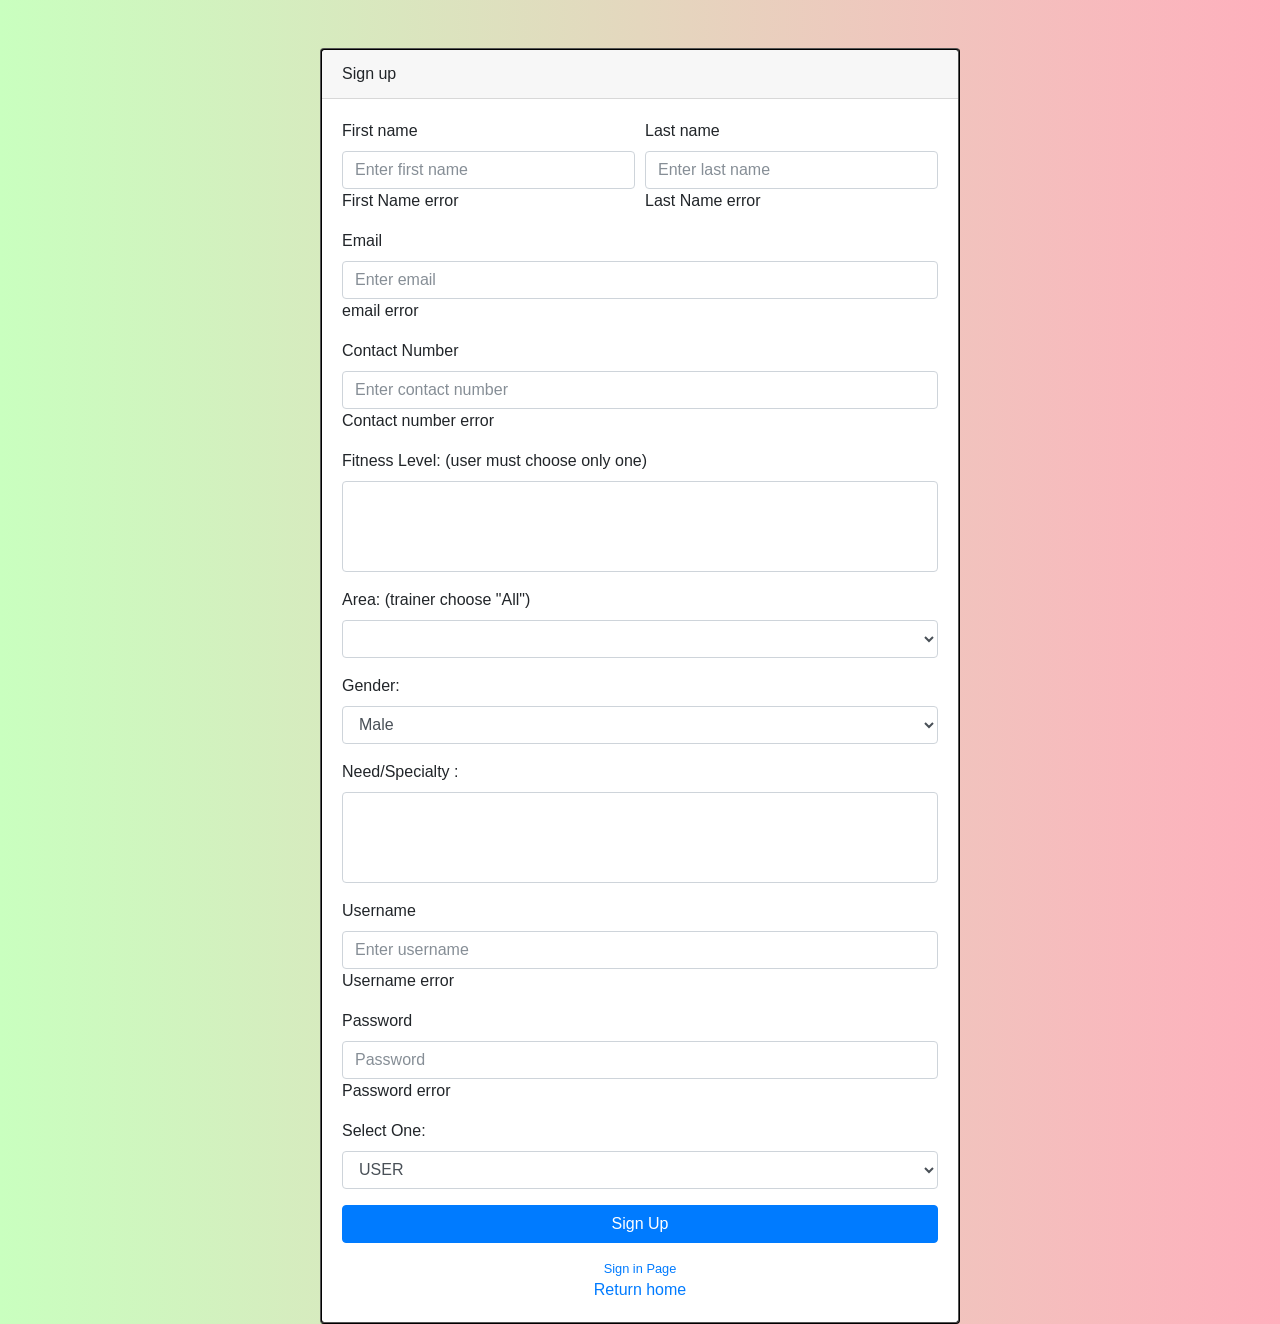
<file: src/main/resources/templates/registeruser.html>
<!DOCTYPE html>
<html lang="en" lang="en" xmlns="http://www.w3.org/1999/xhtml" xmlns:th="http://thymeleaf.org">

<head>
  <meta charset="utf-8">
  <meta http-equiv="X-UA-Compatible" content="IE=edge">
  <meta name="viewport" content="width=device-width, initial-scale=1, shrink-to-fit=no">
  <meta name="description" content="">
  <meta name="author" content="">
  <title>Sign Up - Personal Fitness</title>
  <!-- Bootstrap core CSS-->
  <link href="vendor/bootstrap/css/bootstrap.min.css" rel="stylesheet">
  <!-- Custom fonts for this template-->
  <link href="vendor/font-awesome/css/font-awesome.min.css" rel="stylesheet" type="text/css">
  <!-- Custom styles for this template-->
  <link href="css/sb-admin.css" rel="stylesheet">
</head>

<body class="body_bg2">
  <div class="container">
    <div class="card card-register mx-auto mt-5 border_solid">
      <div class="card-header">Sign up</div>
      <div class="card-body">
        <form autocomplete="off" action="#" th:action="@{/register}" th:object="${user}" method="post">
          <div th:if="${error}" class="has-error text-danger" th:text="${error_message}" ></div>
          <input type="hidden" th:field="*{id}"/>

          <div class="form-group">
            <div class="form-row">
              <div class="col-md-6">
                <label for="exampleInputName1">First name</label>
                <input class="form-control" id="exampleInputName1" type="text" aria-describedby="nameHelp"
                       th:field="*{firstName}" placeholder="Enter first name">
                <span th:if="${#fields.hasErrors('firstName')}"
                      th:errors="*{firstName}">First Name error</span>
              </div>
              <div class="col-md-6">
                <label for="exampleInputLastName">Last name</label>
                <input class="form-control" id="exampleInputLastName" type="text" aria-describedby="nameHelp"
                       th:field="*{lastName}" placeholder="Enter last name">
                <span th:if="${#fields.hasErrors('lastName')}"
                      th:errors="*{lastName}">Last Name error</span>
              </div>
            </div>
          </div>
          <div class="form-group">
            <label for="inputEmail">Email</label>
            <input class="form-control" id="inputEmail" type="text" pattern="[a-z0-9._%+-]+@[a-z0-9.-]+\.[a-z]{2,3}$"
                   th:field="*{email}"placeholder="Enter email">
            <span th:if="${#fields.hasErrors('email')}"
                  th:errors="*{email}">email error</span>
          </div>
          <div class="form-group">
            <label for="inputContact">Contact Number</label>
            <input class="form-control" id="inputContact" type="text" pattern="[0-9-()]{10,14}"
                   th:field="*{contactNumber}"placeholder="Enter contact number">
            <span th:if="${#fields.hasErrors('contactNumber')}"
                  th:errors="*{contactNumber}">Contact number error</span>
          </div>
          <div class="form-group">
            <label for="sel2">Fitness Level: (user must choose only one)</label>
            <select class="form-control" id="sel2" th:name="fitnessLevels" th:field="*{fitnessLevels}" multiple="multiple">
              <option th:each="f :${fitnessLevels}" th:value="${f.id}" th:text="${f.name}"></option>
            </select>

          </div>

          <div class="form-group">
            <label for="sel3">Area: (trainer choose "All")</label>
            <select class="form-control" id="sel3" th:name="area" th:field="*{area}">
              <option th:each="a :${areas}"  th:value="${a.name}" th:text="${a.name}"></option>
            </select>
          </div>

          <div class="form-group">
            <label for="sel4">Gender:</label>
            <select class="form-control" id="sel4" th:name="gender">
              <option th:value="Male">Male</option>
              <option th:value="Female">Female</option>
            </select>
          </div>
          <div class="form-group">
            <label for="sel5">Need/Specialty : </label>
            <select class="form-control" id="sel5" th:name="specialties" th:field="*{specialties}" multiple="multiple">
              <option th:each="s :${specialties}" th:value="${s.id}" th:text="${s.name}"></option>
            </select>
          </div>

          <div class="form-group">
            <label for="exampleInputUsername">Username</label>
            <input class="form-control" id="exampleInputUsername" type="text" aria-describedby="usernameHelp"
                   th:field="*{username}"placeholder="Enter username">
            <span th:if="${#fields.hasErrors('username')}"
                  th:errors="*{username}">Username error</span>
          </div>
          <div class="form-group">
                <label for="exampleInputPassword1">Password</label>
                <input class="form-control" id="exampleInputPassword1" type="password"
                       th:field="*{password}" placeholder="Password">
            <span th:if="${#fields.hasErrors('password')}"
                  th:errors="*{password}">Password error</span>
          </div>
          <div class="form-group">
           <label for="sel1">Select One:</label>
            <select class="form-control" id="sel1" th:name="role">
              <option th:value="USER">USER</option>
              <option th:value="TRAINER">TRAINER</option>
            </select>
          </div>

          <button type="submit" class="btn btn-primary btn-block" >Sign Up</button>
        </form>
        <div class="text-center">
          <a class="d-block small mt-3" href="/login">Sign in Page</a>
          <a class="d-block medium" href="/">Return home</a>
        </div>
      </div>
    </div>
  </div>
  <!-- Bootstrap core JavaScript-->
  <script src="vendor/jquery/jquery.min.js"></script>
  <script src="vendor/bootstrap/js/bootstrap.bundle.min.js"></script>
  <!-- Core plugin JavaScript-->
  <script src="vendor/jquery-easing/jquery.easing.min.js"></script>
</body>

</html>
</file>
<file: src/main/resources/templates/css/sb-admin.css>
/*!
 * Start Bootstrap - SB Admin v4.0.0-beta.2 (https://startbootstrap.com/template-overviews/sb-admin)
 * Copyright 2013-2017 Start Bootstrap
 * Licensed under MIT (https://github.com/BlackrockDigital/startbootstrap-sb-admin/blob/master/LICENSE)
 */
html {
  position: relative;
  min-height: 100%; }

body {
  overflow-x: hidden; }

.body_bg2{
  background: linear-gradient(to right, #c9ffbf, #ffafbd);
}

.border_solid{
  border: 2px ridge black;
}

body.sticky-footer {
  margin-bottom: 56px; }
  body.sticky-footer .content-wrapper {
    min-height: calc(100vh - 56px - 56px); }

body.fixed-nav {
  padding-top: 56px; }

.content-wrapper {
  min-height: calc(100vh - 56px);
  padding-top: 1rem; }

.scroll-to-top {
  position: fixed;
  right: 15px;
  bottom: 3px;
  display: none;
  width: 50px;
  height: 50px;
  text-align: center;
  color: white;
  background: rgba(52, 58, 64, 0.5);
  line-height: 45px; }
  .scroll-to-top:focus, .scroll-to-top:hover {
    color: white; }
  .scroll-to-top:hover {
    background: #343a40; }
  .scroll-to-top i {
    font-weight: 800; }

.smaller {
  font-size: 0.7rem; }

.o-hidden {
  overflow: hidden !important; }

.z-0 {
  z-index: 0; }

.z-1 {
  z-index: 1; }

#mainNav .navbar-collapse {
  overflow: auto;
  max-height: 75vh; }
  #mainNav .navbar-collapse .navbar-nav .nav-item .nav-link {
    cursor: pointer; }
  #mainNav .navbar-collapse .navbar-sidenav .nav-link-collapse:after {
    float: right;
    content: '\f107';
    font-family: 'FontAwesome'; }
  #mainNav .navbar-collapse .navbar-sidenav .nav-link-collapse.collapsed:after {
    content: '\f105'; }
  #mainNav .navbar-collapse .navbar-sidenav .sidenav-second-level,
  #mainNav .navbar-collapse .navbar-sidenav .sidenav-third-level {
    padding-left: 0; }
    #mainNav .navbar-collapse .navbar-sidenav .sidenav-second-level > li > a,
    #mainNav .navbar-collapse .navbar-sidenav .sidenav-third-level > li > a {
      display: block;
      padding: 0.5em 0; }
      #mainNav .navbar-collapse .navbar-sidenav .sidenav-second-level > li > a:focus, #mainNav .navbar-collapse .navbar-sidenav .sidenav-second-level > li > a:hover,
      #mainNav .navbar-collapse .navbar-sidenav .sidenav-third-level > li > a:focus,
      #mainNav .navbar-collapse .navbar-sidenav .sidenav-third-level > li > a:hover {
        text-decoration: none; }
  #mainNav .navbar-collapse .navbar-sidenav .sidenav-second-level > li > a {
    padding-left: 1em; }
  #mainNav .navbar-collapse .navbar-sidenav .sidenav-third-level > li > a {
    padding-left: 2em; }
  #mainNav .navbar-collapse .sidenav-toggler {
    display: none; }
  #mainNav .navbar-collapse .navbar-nav > .nav-item.dropdown > .nav-link {
    position: relative;
    min-width: 45px; }
    #mainNav .navbar-collapse .navbar-nav > .nav-item.dropdown > .nav-link:after {
      float: right;
      width: auto;
      content: '\f105';
      border: none;
      font-family: 'FontAwesome'; }
    #mainNav .navbar-collapse .navbar-nav > .nav-item.dropdown > .nav-link .indicator {
      position: absolute;
      top: 5px;
      left: 21px;
      font-size: 10px; }
  #mainNav .navbar-collapse .navbar-nav > .nav-item.dropdown.show > .nav-link:after {
    content: '\f107'; }
  #mainNav .navbar-collapse .navbar-nav > .nav-item.dropdown .dropdown-menu > .dropdown-item > .dropdown-message {
    overflow: hidden;
    max-width: none;
    text-overflow: ellipsis; }

@media (min-width: 992px) {
  #mainNav .navbar-brand {
    width: 250px; }
  #mainNav .navbar-collapse {
    overflow: visible;
    max-height: none; }
    #mainNav .navbar-collapse .navbar-sidenav {
      position: absolute;
      top: 0;
      left: 0;
      overflow-x: hidden;
      overflow-y: auto;
      -webkit-flex-direction: column;
      -ms-flex-direction: column;
      flex-direction: column;
      margin-top: 56px; }
      #mainNav .navbar-collapse .navbar-sidenav > .nav-item {
        width: 250px;
        padding: 0; }
        #mainNav .navbar-collapse .navbar-sidenav > .nav-item > .nav-link {
          padding: 1em; }
        #mainNav .navbar-collapse .navbar-sidenav > .nav-item .sidenav-second-level,
        #mainNav .navbar-collapse .navbar-sidenav > .nav-item .sidenav-third-level {
          padding-left: 0;
          list-style: none; }
          #mainNav .navbar-collapse .navbar-sidenav > .nav-item .sidenav-second-level > li,
          #mainNav .navbar-collapse .navbar-sidenav > .nav-item .sidenav-third-level > li {
            width: 250px; }
            #mainNav .navbar-collapse .navbar-sidenav > .nav-item .sidenav-second-level > li > a,
            #mainNav .navbar-collapse .navbar-sidenav > .nav-item .sidenav-third-level > li > a {
              padding: 1em; }
        #mainNav .navbar-collapse .navbar-sidenav > .nav-item .sidenav-second-level > li > a {
          padding-left: 2.75em; }
        #mainNav .navbar-collapse .navbar-sidenav > .nav-item .sidenav-third-level > li > a {
          padding-left: 3.75em; }
    #mainNav .navbar-collapse .navbar-nav > .nav-item.dropdown > .nav-link {
      min-width: 0; }
      #mainNav .navbar-collapse .navbar-nav > .nav-item.dropdown > .nav-link:after {
        width: 24px;
        text-align: center; }
    #mainNav .navbar-collapse .navbar-nav > .nav-item.dropdown .dropdown-menu > .dropdown-item > .dropdown-message {
      max-width: 300px; } }

#mainNav.fixed-top .sidenav-toggler {
  display: none; }

@media (min-width: 992px) {
  #mainNav.fixed-top .navbar-sidenav {
    height: calc(100vh - 112px); }
  #mainNav.fixed-top .sidenav-toggler {
    position: absolute;
    top: 0;
    left: 0;
    display: flex;
    overflow-x: hidden;
    overflow-y: auto;
    -webkit-flex-direction: column;
    -ms-flex-direction: column;
    flex-direction: column;
    margin-top: calc(100vh - 56px); }
    #mainNav.fixed-top .sidenav-toggler > .nav-item {
      width: 250px;
      padding: 0; }
      #mainNav.fixed-top .sidenav-toggler > .nav-item > .nav-link {
        padding: 1em; } }

#mainNav.fixed-top.navbar-dark .sidenav-toggler {
  background-color: #212529; }
  #mainNav.fixed-top.navbar-dark .sidenav-toggler a i {
    color: #adb5bd; }

#mainNav.fixed-top.navbar-light .sidenav-toggler {
  background-color: #dee2e6; }
  #mainNav.fixed-top.navbar-light .sidenav-toggler a i {
    color: rgba(0, 0, 0, 0.5); }

body.sidenav-toggled #mainNav.fixed-top .sidenav-toggler {
  overflow-x: hidden;
  width: 55px; }
  body.sidenav-toggled #mainNav.fixed-top .sidenav-toggler .nav-item,
  body.sidenav-toggled #mainNav.fixed-top .sidenav-toggler .nav-link {
    width: 55px !important; }

body.sidenav-toggled #mainNav.fixed-top #sidenavToggler i {
  -webkit-transform: scaleX(-1);
  -moz-transform: scaleX(-1);
  -o-transform: scaleX(-1);
  transform: scaleX(-1);
  filter: FlipH;
  -ms-filter: 'FlipH'; }

#mainNav.static-top .sidenav-toggler {
  display: none; }

@media (min-width: 992px) {
  #mainNav.static-top .sidenav-toggler {
    display: flex; } }

body.sidenav-toggled #mainNav.static-top #sidenavToggler i {
  -webkit-transform: scaleX(-1);
  -moz-transform: scaleX(-1);
  -o-transform: scaleX(-1);
  transform: scaleX(-1);
  filter: FlipH;
  -ms-filter: 'FlipH'; }

.content-wrapper {
  overflow-x: hidden;
  background: white; }
  @media (min-width: 992px) {
    .content-wrapper {
      margin-left: 250px; } }

#sidenavToggler i {
  font-weight: 800; }

.navbar-sidenav-tooltip.show {
  display: none; }

@media (min-width: 992px) {
  body.sidenav-toggled .content-wrapper {
    margin-left: 55px; } }

body.sidenav-toggled .navbar-sidenav {
  overflow-x: hidden;
  width: 55px; }
  body.sidenav-toggled .navbar-sidenav .nav-link-text {
    display: none; }
  body.sidenav-toggled .navbar-sidenav .nav-item,
  body.sidenav-toggled .navbar-sidenav .nav-link {
    width: 55px !important; }
    body.sidenav-toggled .navbar-sidenav .nav-item:after,
    body.sidenav-toggled .navbar-sidenav .nav-link:after {
      display: none; }

body.sidenav-toggled .navbar-sidenav-tooltip.show {
  display: flex; }

#mainNav.navbar-dark .navbar-collapse .navbar-sidenav .nav-link-collapse:after {
  color: #868e96; }

#mainNav.navbar-dark .navbar-collapse .navbar-sidenav > .nav-item > .nav-link {
  color: #868e96; }
  #mainNav.navbar-dark .navbar-collapse .navbar-sidenav > .nav-item > .nav-link:hover {
    color: #adb5bd; }

#mainNav.navbar-dark .navbar-collapse .navbar-sidenav > .nav-item .sidenav-second-level > li > a,
#mainNav.navbar-dark .navbar-collapse .navbar-sidenav > .nav-item .sidenav-third-level > li > a {
  color: #868e96; }
  #mainNav.navbar-dark .navbar-collapse .navbar-sidenav > .nav-item .sidenav-second-level > li > a:focus, #mainNav.navbar-dark .navbar-collapse .navbar-sidenav > .nav-item .sidenav-second-level > li > a:hover,
  #mainNav.navbar-dark .navbar-collapse .navbar-sidenav > .nav-item .sidenav-third-level > li > a:focus,
  #mainNav.navbar-dark .navbar-collapse .navbar-sidenav > .nav-item .sidenav-third-level > li > a:hover {
    color: #adb5bd; }

#mainNav.navbar-dark .navbar-collapse .navbar-nav > .nav-item.dropdown > .nav-link:after {
  color: #adb5bd; }

@media (min-width: 992px) {
  #mainNav.navbar-dark .navbar-collapse .navbar-sidenav {
    background: #343a40; }
    #mainNav.navbar-dark .navbar-collapse .navbar-sidenav li.active a {
      color: white !important;
      background-color: #495057; }
      #mainNav.navbar-dark .navbar-collapse .navbar-sidenav li.active a:focus, #mainNav.navbar-dark .navbar-collapse .navbar-sidenav li.active a:hover {
        color: white; }
    #mainNav.navbar-dark .navbar-collapse .navbar-sidenav > .nav-item .sidenav-second-level,
    #mainNav.navbar-dark .navbar-collapse .navbar-sidenav > .nav-item .sidenav-third-level {
      background: #343a40; } }

#mainNav.navbar-light .navbar-collapse .navbar-sidenav .nav-link-collapse:after {
  color: rgba(0, 0, 0, 0.5); }

#mainNav.navbar-light .navbar-collapse .navbar-sidenav > .nav-item > .nav-link {
  color: rgba(0, 0, 0, 0.5); }
  #mainNav.navbar-light .navbar-collapse .navbar-sidenav > .nav-item > .nav-link:hover {
    color: rgba(0, 0, 0, 0.7); }

#mainNav.navbar-light .navbar-collapse .navbar-sidenav > .nav-item .sidenav-second-level > li > a,
#mainNav.navbar-light .navbar-collapse .navbar-sidenav > .nav-item .sidenav-third-level > li > a {
  color: rgba(0, 0, 0, 0.5); }
  #mainNav.navbar-light .navbar-collapse .navbar-sidenav > .nav-item .sidenav-second-level > li > a:focus, #mainNav.navbar-light .navbar-collapse .navbar-sidenav > .nav-item .sidenav-second-level > li > a:hover,
  #mainNav.navbar-light .navbar-collapse .navbar-sidenav > .nav-item .sidenav-third-level > li > a:focus,
  #mainNav.navbar-light .navbar-collapse .navbar-sidenav > .nav-item .sidenav-third-level > li > a:hover {
    color: rgba(0, 0, 0, 0.7); }

#mainNav.navbar-light .navbar-collapse .navbar-nav > .nav-item.dropdown > .nav-link:after {
  color: rgba(0, 0, 0, 0.5); }

@media (min-width: 992px) {
  #mainNav.navbar-light .navbar-collapse .navbar-sidenav {
    background: #f8f9fa; }
    #mainNav.navbar-light .navbar-collapse .navbar-sidenav li.active a {
      color: #000 !important;
      background-color: #e9ecef; }
      #mainNav.navbar-light .navbar-collapse .navbar-sidenav li.active a:focus, #mainNav.navbar-light .navbar-collapse .navbar-sidenav li.active a:hover {
        color: #000; }
    #mainNav.navbar-light .navbar-collapse .navbar-sidenav > .nav-item .sidenav-second-level,
    #mainNav.navbar-light .navbar-collapse .navbar-sidenav > .nav-item .sidenav-third-level {
      background: #f8f9fa; } }

.card-body-icon {
  position: absolute;
  z-index: 0;
  top: -25px;
  right: -25px;
  font-size: 5rem;
  -webkit-transform: rotate(15deg);
  -ms-transform: rotate(15deg);
  transform: rotate(15deg); }

@media (min-width: 576px) {
  .card-columns {
    column-count: 1; } }

@media (min-width: 768px) {
  .card-columns {
    column-count: 2; } }

@media (min-width: 1200px) {
  .card-columns {
    column-count: 2; } }

.card-login {
  max-width: 25rem; }

.card-register {
  max-width: 40rem; }

footer.sticky-footer {
  position: absolute;
  right: 0;
  bottom: 0;
  width: 100%;
  height: 56px;
  background-color: #e9ecef;
  line-height: 55px; }
  @media (min-width: 992px) {
    footer.sticky-footer {
      width: calc(100% - 250px); } }

@media (min-width: 992px) {
  body.sidenav-toggled footer.sticky-footer {
    width: calc(100% - 55px); } }
</file>
